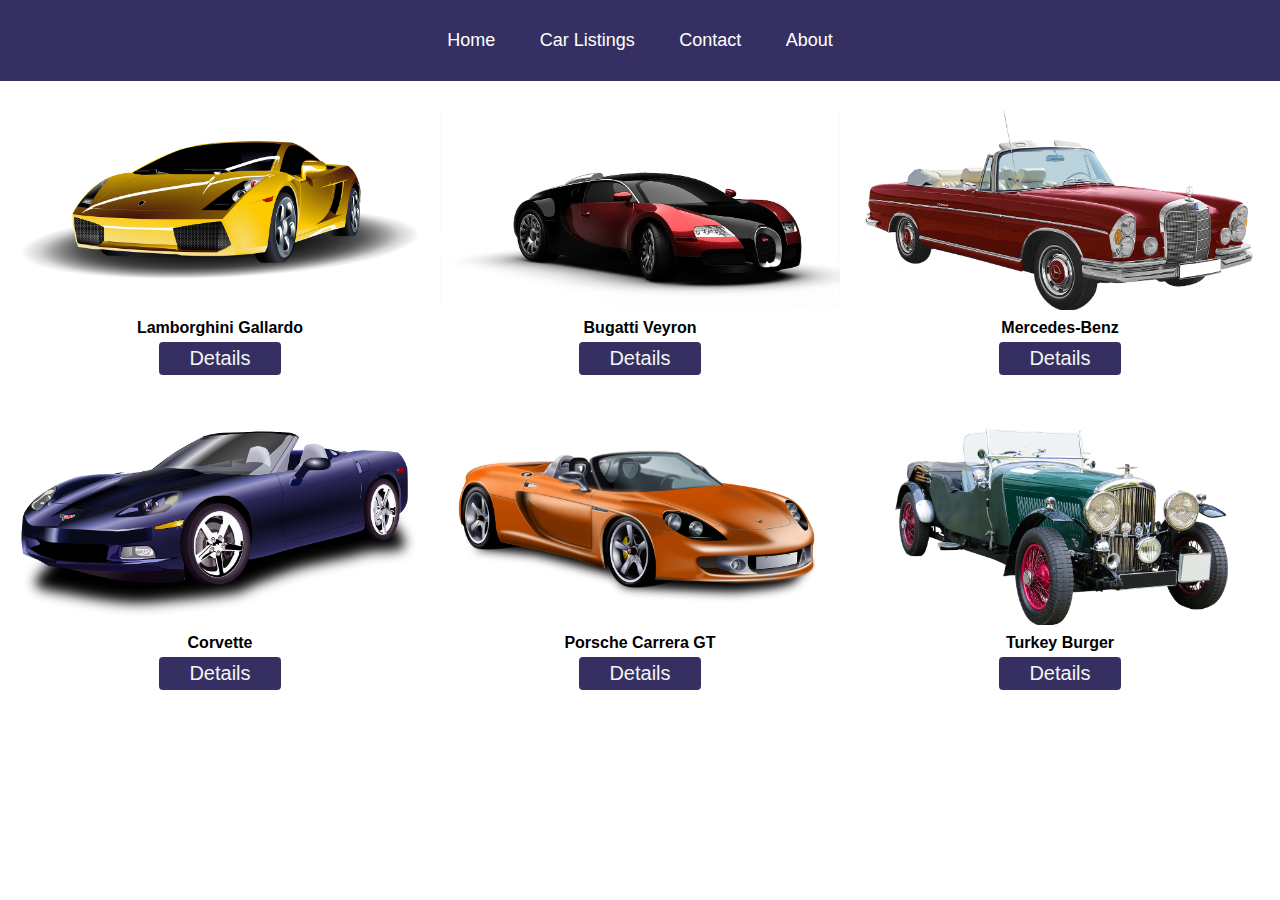
<file: index.html>
<!DOCTYPE html>
<html lang="en">
<head>
    <meta charset="UTF-8">
    <meta name="viewport" content="width=device-width, initial-scale=1.0">
    <link rel="stylesheet" href="./css/style.css">
    <title>Document</title>
</head>
<body>
    
    <!-- nav -->
    <nav>
        <ul>
           
            <a href="./index.html"><li>Home</li></a>
            <a href=""><li>Car Listings</li></a>
            <a href="./contact.html"><li>Contact</li></a>
            <a href="./about.html"><li>About</li></a>
        </ul>
    </nav>
    <!-- <h1>BURGER ORDER</h1> -->
    <!-- items section -->
    <main>
    <section class="items">
        <!-- item 1 -->
        <div class="item">
            <img src="./images/car1.png" alt="">
            <h4>Lamborghini Gallardo</h4>

            <a href="./Details/car1.html"><button>Details</button></a>

        </div>
        <!-- item 2 -->
        <div class="item">
            <img src="./images/car2.jpg" alt="">
            <h4>Bugatti Veyron</h4>
            <a href="./Details/car2.html"><button>Details</button></a>  
         </div>
        <!-- item 3 -->
        <div class="item">
            <img src="./images/car3.png" alt="">
            <h4>Mercedes-Benz</h4>
            <a href="./Details/car3.html"><button>Details</button></a>
        </div>
        <!-- item 4 -->
        <div class="item">
            <img src="./images/car4.png" alt="">
            <h4>Corvette</h4>
            <a href="./Details/car4.html"><button>Details</button></a>
        </div>
        <!-- item 5 -->
        <div class="item">
            <img src="./images/car5.png" alt="">
            <h4>Porsche Carrera GT</h4>
            <a href="./Details/car5.html"><button>Details</button></a>
        </div>
        <!-- item 6 -->
        <div class="item">
            <img src="./images/car6.png" alt="">
            <h4>Turkey Burger</h4>
            <a href="./Details/car6.html"><button>Details</button></a>
        </div>
    </section>

</body>
</html>
</file>
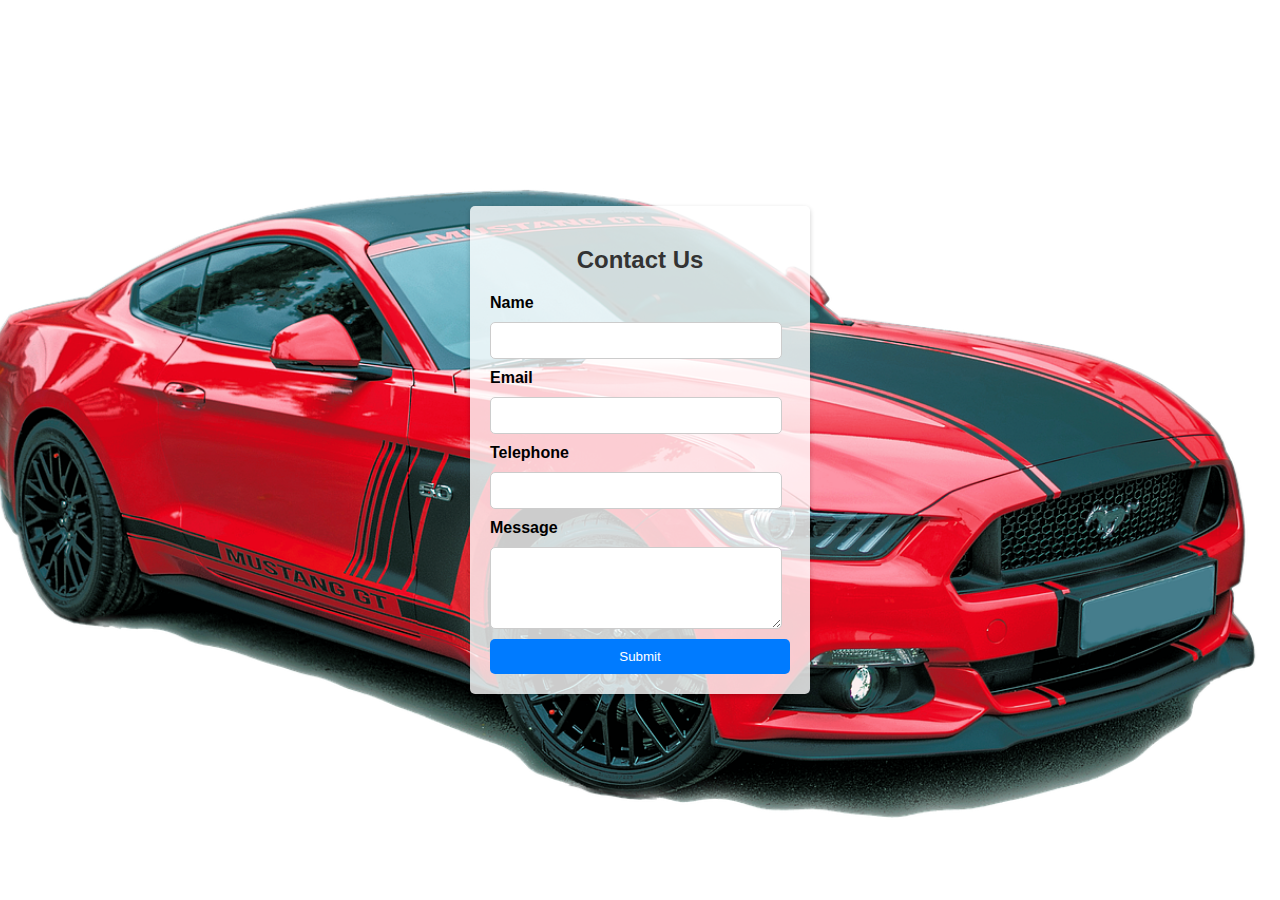
<file: contact.html>
<!DOCTYPE html>
<html>
<head>
    <style>
        body {
    font-family: Arial, sans-serif;
    background-image: url(./images/ford-mustang-2767124_1280.png); /* Replace 'background.jpg' with your image URL */
    background-size: cover;
    background-position: center;
    background-repeat: no-repeat;
    margin: 0;
    padding: 0;
    height: 100vh;
    display: flex;
    align-items: center;
    justify-content: center;
}

.contact-container {
    background-color: rgba(255, 255, 255, 0.8); /* Semi-transparent white background */
    border-radius: 5px;
    box-shadow: 0 2px 5px rgba(0, 0, 0, 0.2);
    display: grid;
    grid-template-columns: 1fr;
    padding: 20px;
    width: 300px;
    margin: 0 auto;
}

h2 {
    text-align: center;
    color: #333;
}

.contact-form {
    display: grid;
    grid-template-rows: auto auto 1fr auto;
    grid-gap: 10px;
    text-align: center;
}

label {
    display: block;
    text-align: left;
    font-weight: bold;
}

input,
textarea {
    width: 90%;
    padding: 10px;
    border: 1px solid #ccc;
    border-radius: 5px;
}

button {
    background-color: #007bff;
    color: #fff;
    border: none;
    border-radius: 5px;
    padding: 10px;
    cursor: pointer;
    transition: background-color 0.3s;
}

button:hover {
    background-color: #0056b3;
}

    </style>
</head>
<body>
    <div class="contact-container">
        <h2>Contact Us</h2>
        <div class="background-image">
            <form class="contact-form" action="./php/contact.php"  method="post">
                <label for="name">Name</label>
                <input type="text"  name=a >
                
                <label for="email">Email</label>
                <input type="email"  name=b >

                <label for="email">Telephone</label>
                <input type="textnumber" id="telephone" name=c>
                
                <label for="message">Message</label>
                <textarea id="message" name=d rows="4" ></textarea>
                
                <button type="submit" name=t1>Submit</button>
            </form>
        </div>
    </div>
</body>
</html>
</file>
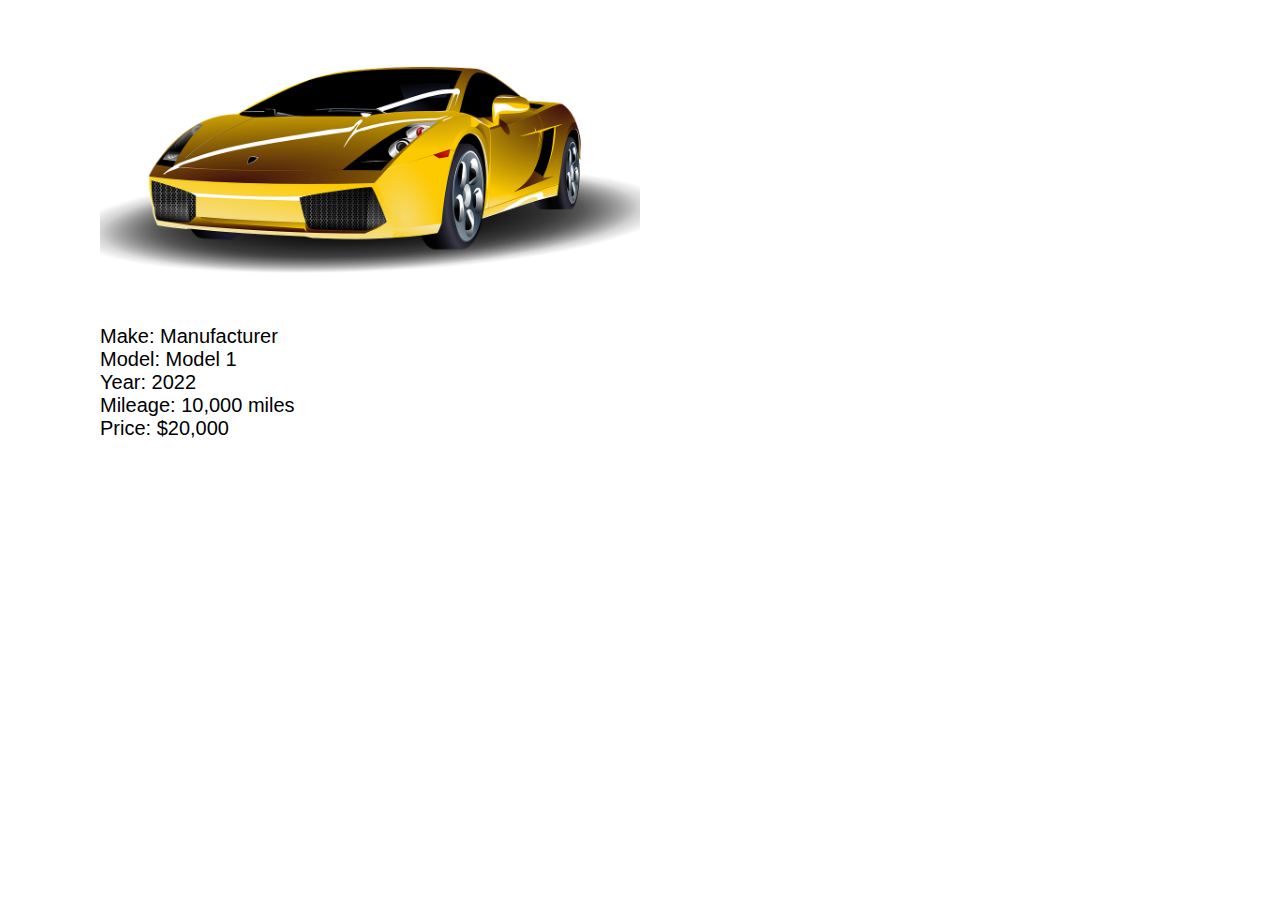
<file: Details/car1.html>
<!DOCTYPE html>
<html lang="en">
<head>
    <meta charset="UTF-8">
    <meta name="viewport" content="width=device-width, initial-scale=1.0">
    <link rel="stylesheet" href="../css/style.css">
    <title>Car Details</title>
    <div class="car-details">
        <img src="../images/car1.png" alt="">
        <p>Make: Manufacturer</p>
        <p>Model: Model 1</p>
        <p>Year: 2022</p>
        <p>Mileage: 10,000 miles</p>
        <p>Price: $20,000</p>
    
    </div>
</head>
<body>
    
</body>
</html>
</file>
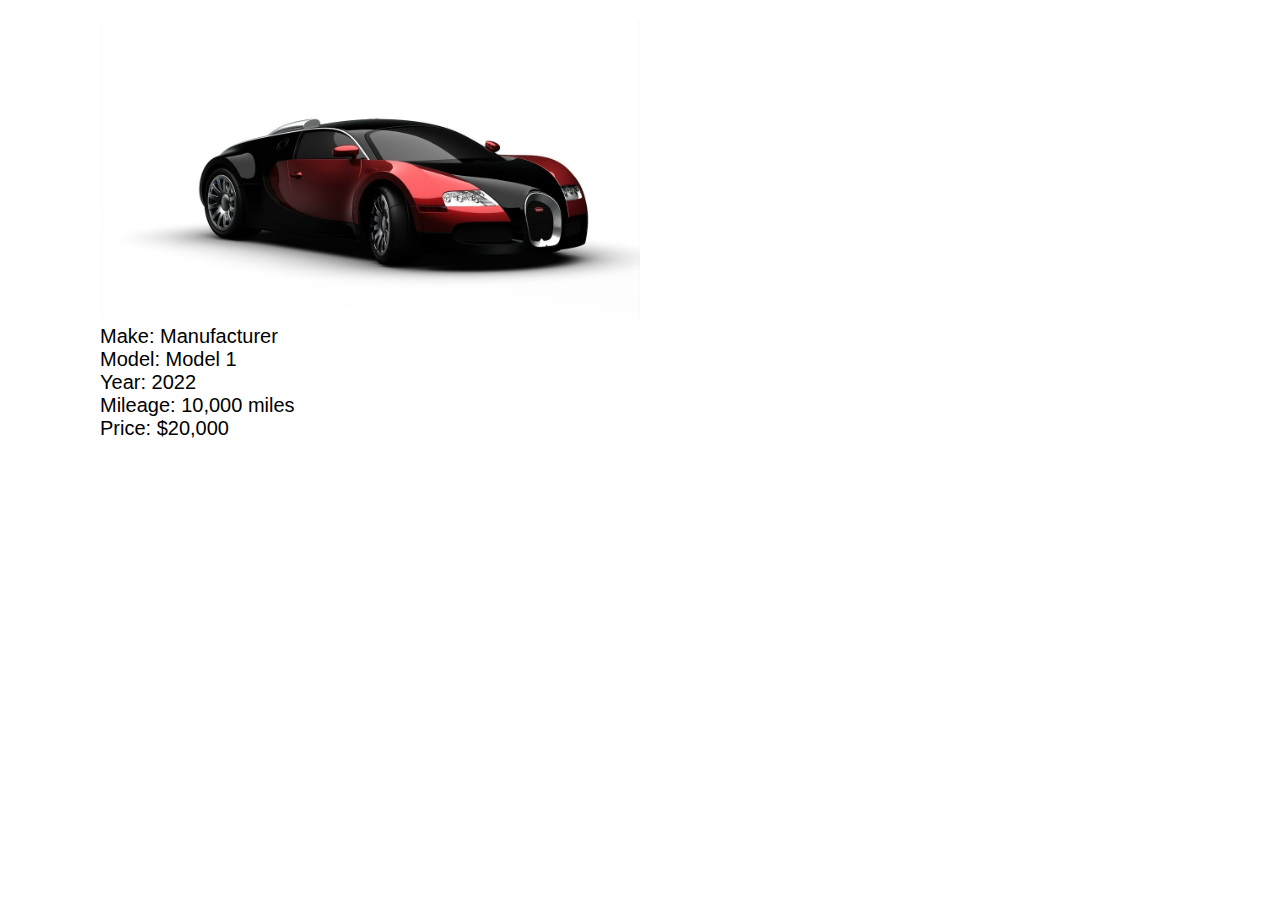
<file: Details/car2.html>
<!DOCTYPE html>
<html lang="en">
<head>
    <meta charset="UTF-8">
    <meta name="viewport" content="width=device-width, initial-scale=1.0">
    <link rel="stylesheet" href="../css/style.css">
    <title>Car Details</title>
    <div class="car-details">
        <img src="../images/car2.jpg" alt="">
        <p>Make: Manufacturer</p>
        <p>Model: Model 1</p>
        <p>Year: 2022</p>
        <p>Mileage: 10,000 miles</p>
        <p>Price: $20,000</p>
    </div>
</head>
<body>
    
</body>
</html>
</file>
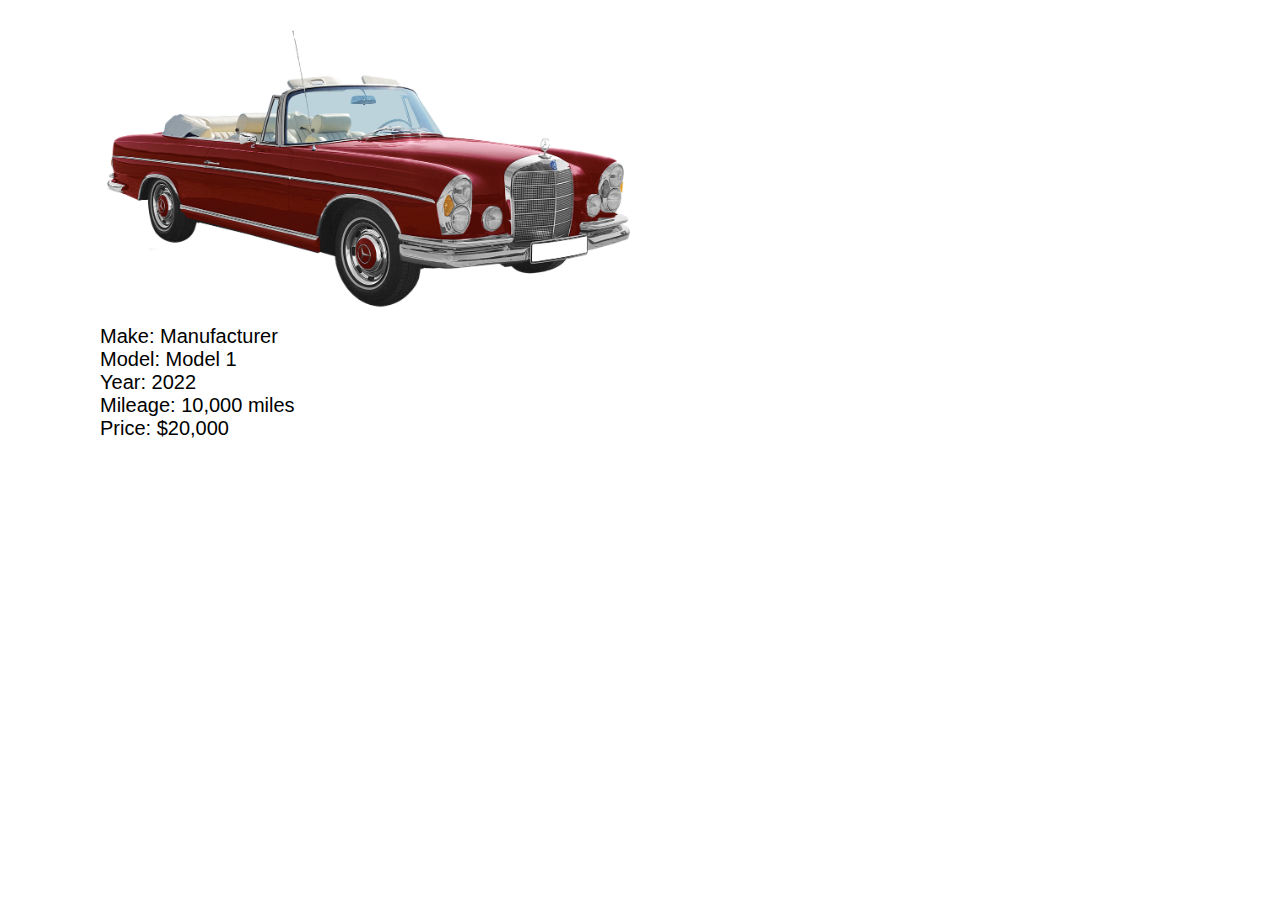
<file: Details/car3.html>
<!DOCTYPE html>
<html lang="en">
<head>
    <meta charset="UTF-8">
    <meta name="viewport" content="width=device-width, initial-scale=1.0">
    <link rel="stylesheet" href="../css/style.css">
    <title>Car Details</title>
    <div class="car-details">
        <img src="../images/car3.png" alt="">
        <p>Make: Manufacturer</p>
        <p>Model: Model 1</p>
        <p>Year: 2022</p>
        <p>Mileage: 10,000 miles</p>
        <p>Price: $20,000</p>
    </div>
</head>
<body>
    
</body>
</html>
</file>
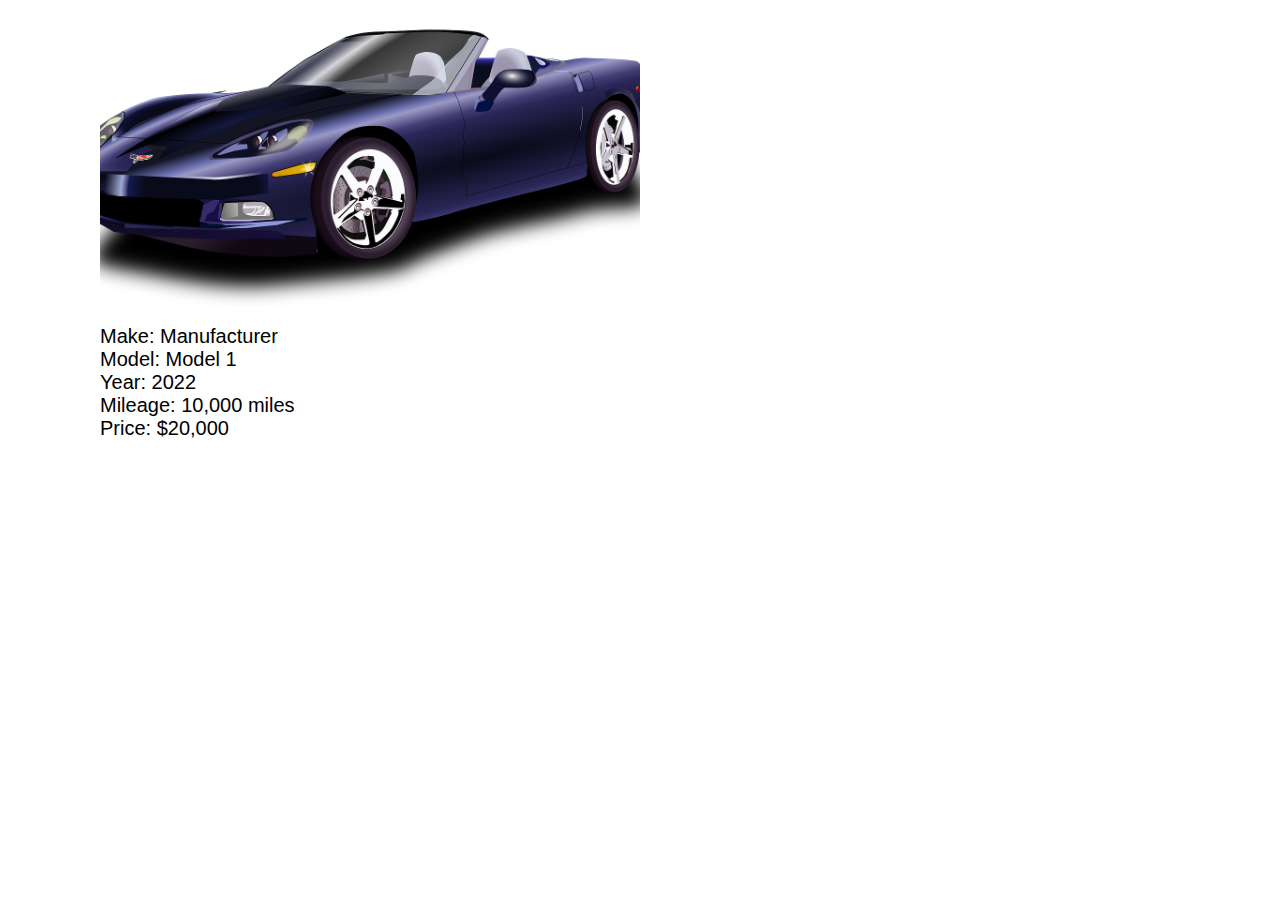
<file: Details/car4.html>
<!DOCTYPE html>
<html lang="en">
<head>
    <meta charset="UTF-8">
    <meta name="viewport" content="width=device-width, initial-scale=1.0">
    <link rel="stylesheet" href="../css/style.css">
    <title>Car Details</title>
    <div class="car-details">
        <img src="../images/car4.png" alt="">
        <p>Make: Manufacturer</p>
        <p>Model: Model 1</p>
        <p>Year: 2022</p>
        <p>Mileage: 10,000 miles</p>
        <p>Price: $20,000</p>
       
    </div>
</head>
<body>
    
</body>
</html>
</file>
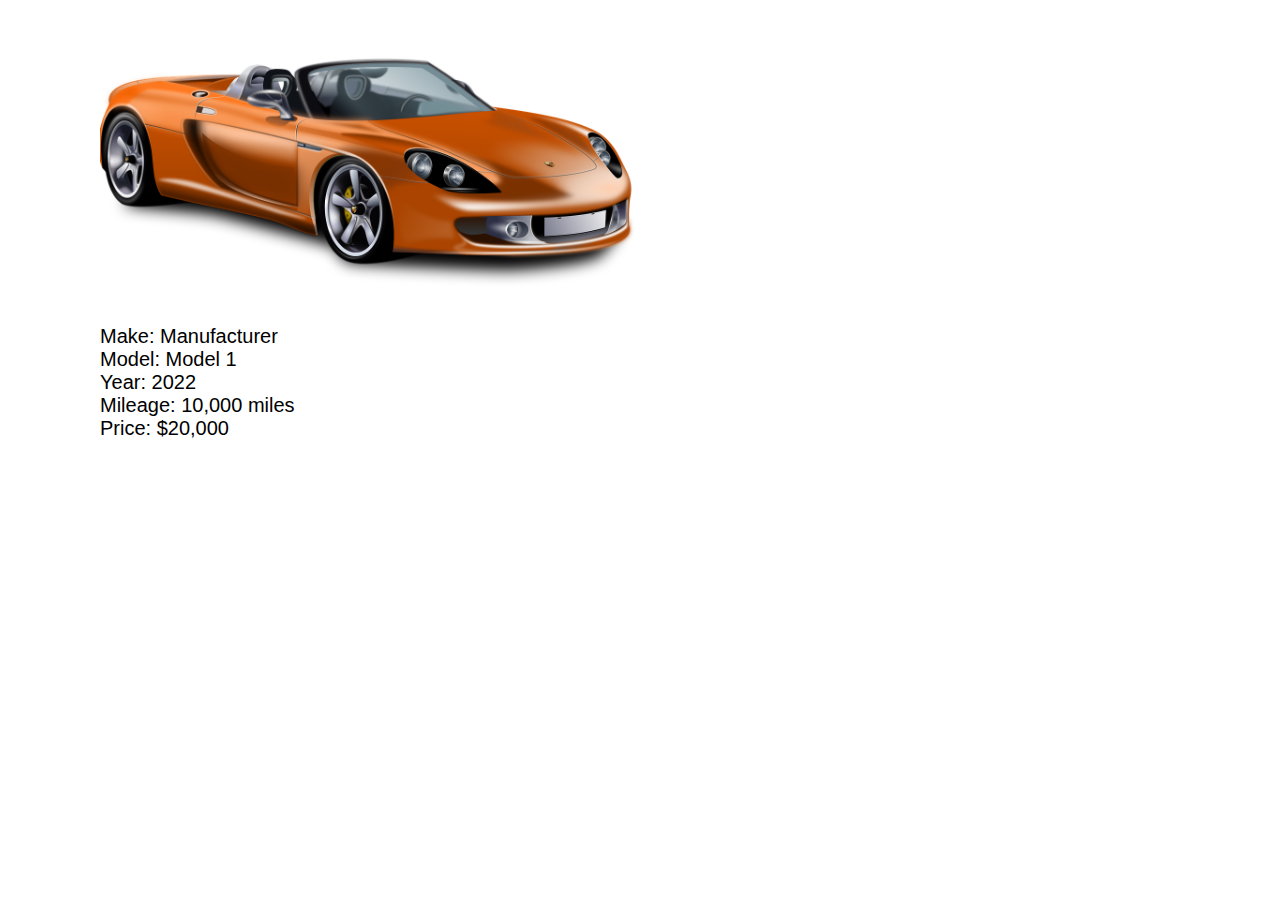
<file: Details/car5.html>
<!DOCTYPE html>
<html lang="en">
<head>
    <meta charset="UTF-8">
    <meta name="viewport" content="width=device-width, initial-scale=1.0">
    <link rel="stylesheet" href="../css/style.css">
    <title>Car Details</title>
    <div class="car-details">
        <img src="../images/car5.png" alt="">
        <p>Make: Manufacturer</p>
        <p>Model: Model 1</p>
        <p>Year: 2022</p>
        <p>Mileage: 10,000 miles</p>
        <p>Price: $20,000</p>
    </div>
</head>
<body>
    
</body>
</html>
</file>
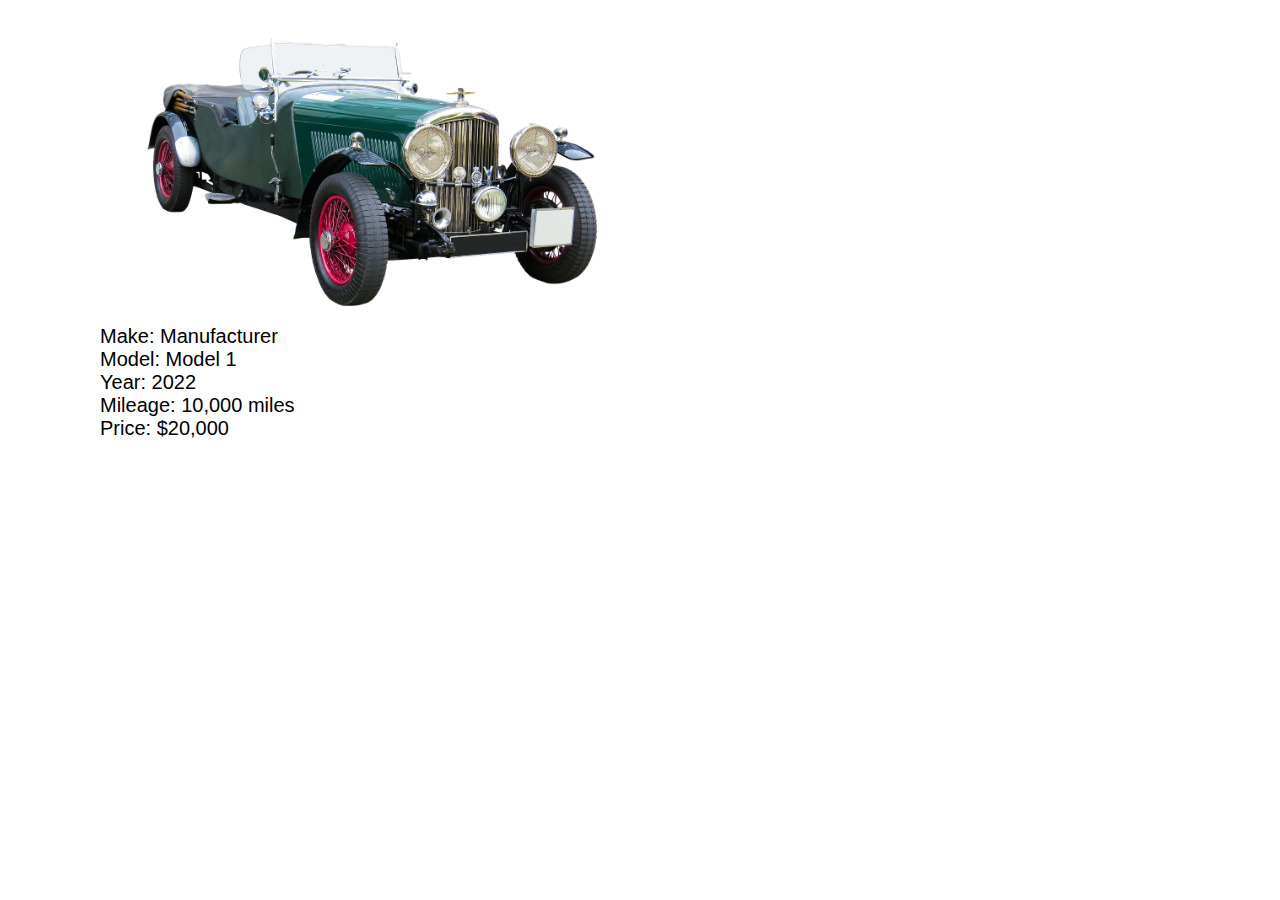
<file: Details/car6.html>
<!DOCTYPE html>
<html lang="en">
<head>
    <meta charset="UTF-8">
    <meta name="viewport" content="width=device-width, initial-scale=1.0">
    <link rel="stylesheet" href="../css/style.css">
    <title>Car Details</title>
    <div class="car-details">
        <img src="../images/car6.png" alt="">
        <p>Make: Manufacturer</p>
        <p>Model: Model 1</p>
        <p>Year: 2022</p>
        <p>Mileage: 10,000 miles</p>
        <p>Price: $20,000</p>
    </div>
</head>
<body>
    
</body>
</html>
</file>
<file: css/style.css>
*{
    margin: 0;
    padding: 0;
    font-family: sans-serif;
    box-sizing: border-box;
}
h1{
    text-align: center;
    padding: 20px;
    color:white;
}
nav{
    background-color:#363062;
    display: grid;
    place-items: center;
    color: white;
    position: fixed;
    top: 0;
    left: 0;
    width: 100%;
    padding: 10px; /* Adjust as needed for spacing */
    z-index: 100; /* Ensures it's above other content */
}

nav ul{
    list-style-type:none;
}
nav ul a{
    display: inline-block;
    padding: 20px;
    text-decoration: none;
    color: white;
    font-size: 18px;
    transition: 0.2s ease-in
}
nav ul a:hover{
    background-color: #4D4C7D;
    color: white;
}
.items{
    margin-top: 80px;
    display: grid;
    grid-template-columns: repeat(3,1fr);
    padding: 30px 20px;
    grid-column-gap:20px;
    grid-row-gap: 50px;
}
.item img{
    width: 100%;
    height: 200px;
    object-fit: cover;
    cursor: pointer;
    transition: 0.2s ease;
}
.item img:hover{
    transform: scale(1.04);
}
.item h4{
    padding: 5px;
    text-align: center;
}
.item button{
    padding: 5px 30px;
    border: none;
    background-color:#363062 ;
    color:#F5F5F5;
    cursor: pointer;
    border-radius: 4px;
    font-size: 20px;
    text-align: center;
    display: block;
    margin: 0 auto;
    transition: 0.2s all;
}
a{
    text-align: center;
    text-decoration: none;
}
.item button:hover{
    transform: scale(1.02);
}

@media  screen and (max-width:1000px) {
    .items{
        grid-template-columns: repeat(2,1fr);
    }
}
@media  screen and (max-width:768px) {
    .items{
        grid-template-columns: repeat(1,1fr);
    }
}


/* car details */
.car-details{
    font-size: 20px;
    margin: 20px 100px;

}
.car-details img{
    width: 50%;
    height: 300px;
    object-fit: cover;
    cursor: pointer;
    transition: 0.2s ease;
}
.car-details ul li{
    display: inline-block;
    padding: 20px;
    text-decoration: none;
    color:#000;
    font-size: 18px;
    transition: 0.2s ease-in
}
/* contact */
</file>
